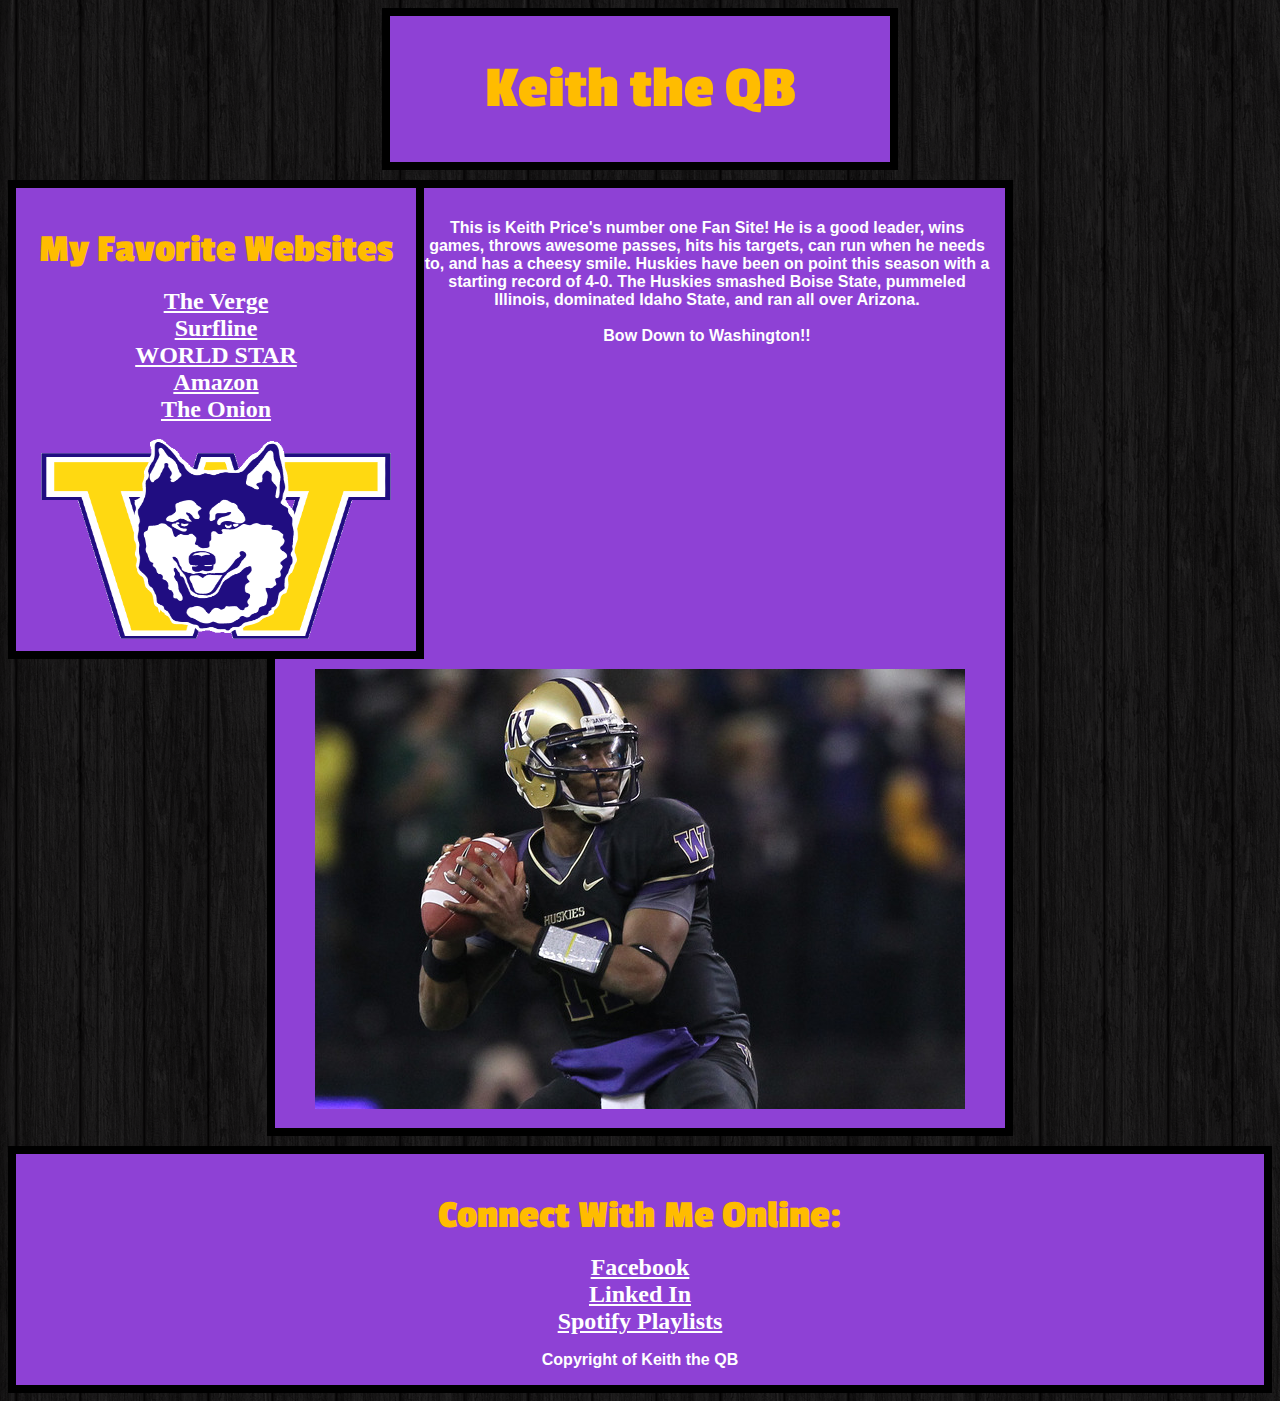
<file: Intro to CSS/introToCss.html>
<!DOCTYPE html>
	<head> 
		<title> Keith the QB  </title>
		<link rel="stylesheet" type="text/css" href="test.css" />
		<link href='http://fonts.googleapis.com/css?family=Passion+One' rel='stylesheet' type='text/css'>
	</head>

	<body>
		<div id = "Header">
			<h1> Keith the QB </h1>
		</div>
		
		<div id = "LeftNav">
			<h3> My Favorite Websites </h3>
			<ul>
				<li><a href="https://www.theverge.com">The Verge</a></li>
				<li><a href="https://www.surfline.com">Surfline</a></li>
				<li><a href="https://www.worldstarhiphop">WORLD STAR</a></li>
				<li><a href="https://www.amazon.com">Amazon</a></li>
				<li><a href="https://www.theonion.com">The Onion</a></li>
			</ul>
			<img src="icon.gif" width="350px" height="200px">
		</div>
		
		<div id = "Content">
			<p> This is Keith Price's number one Fan Site! He is a good leader, wins games, throws awesome passes, hits his targets, can run when he needs to, and has a cheesy smile. Huskies have been on point this season with a starting record of 4-0. The Huskies smashed Boise State, pummeled Illinois, dominated Idaho State, and ran all over Arizona. <br /><br /> <span id="bow">Bow Down to Washington!!</span></p>
			<img src="price.jpg">
		</div>
		
		<div id = "Footer">
			<h3>Connect With Me Online:</h3>
			<ul>
				<li><a href="https://www.Facebook.com">Facebook</a></li>
				<li><a href="https://www.Linkedin.com">Linked In</a></li>
				<li><a href="https://www.Spotify.com">Spotify Playlists</a></li>
			</ul>
			<p>Copyright of Keith the QB</p>
		</div>

	</body>

</html>
</file>
<file: Intro to CSS/test.css>
body{
    background-image: url(dark_wood.png);

}

a {
    font-weight: bold;
    color: white;
    font-size: 24px;

}

div {
    background-color:  #8E41D5;

}

p {
    font-weight: bold;
    color: white;
    font-family: "Arial";

}

h3 {
    color: #FFBC00;
    font-size: 40px;
    font-family: "Passion One";
    margin-bottom: 0px;

}

ul {
    list-style-type: none;
    padding-left: 0px;

}

li {

}

#Header {
    text-align: center;
    width: 500px;
    margin-left: auto;
    margin-right: auto;
    margin-bottom: 10px;
    border: solid 8px black;

}

#Header h1 { 
    font-size: 60px; 
    font-family: "Passion One";
    color: #FFBC00; 
    font-weight: bold;

}

#LeftNav {
    padding-bottom: 8px;
    text-align: center;
    float: left;
    width: 400px;
    margin-left: auto;
    margin-right: auto;
    margin-bottom: 10px;
    border: solid 8px black;

}

#LeftNav img {

}

#LeftNav ul {


}

#LeftNav h3 {

}

#Content {
    padding: 15px;
    text-align: center;
    width: 700px;
    margin-left: auto;
    margin-right: auto;
    margin-bottom: 10px;
    border: solid 8px black;

}

#Footer {
    text-align: center;
    border: solid 8px black;

}
</file>
